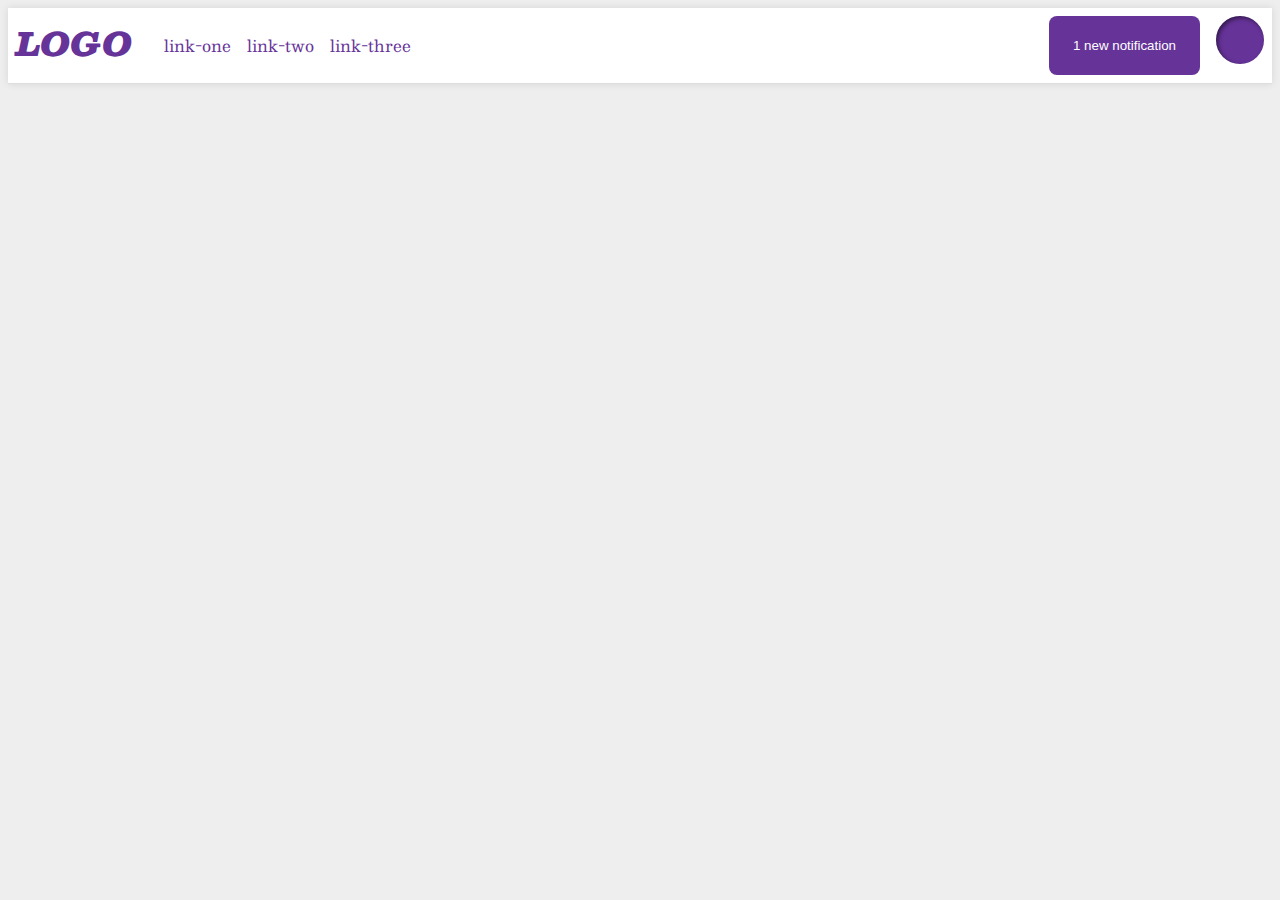
<file: foundations/flex/03-flex-header-2/index.html>
<!DOCTYPE html>
<html lang="en">
  <head>
    <meta charset="UTF-8">
    <meta http-equiv="X-UA-Compatible" content="IE=edge">
    <meta name="viewport" content="width=device-width, initial-scale=1.0">
    <title>Flex Header 2</title>
    <link rel="stylesheet" href="style.css">
  </head>
  <body>
    <div class="header">
      <div class="leftside">
      <div class="logo">
        LOGO
      </div>
      <ul class="links">
        <li><a href="https://google.com">link-one</a></li>
        <li><a href="https://google.com">link-two</a></li>
        <li><a href="https://google.com">link-three</a></li>
      </ul>
    </div>
      <div class="rightside">
      <button class="notifications">
        1 new notification
      </button>
      <div class="profile-image"></div>
    </div>
    </div>
  </body>
</html>
</file>
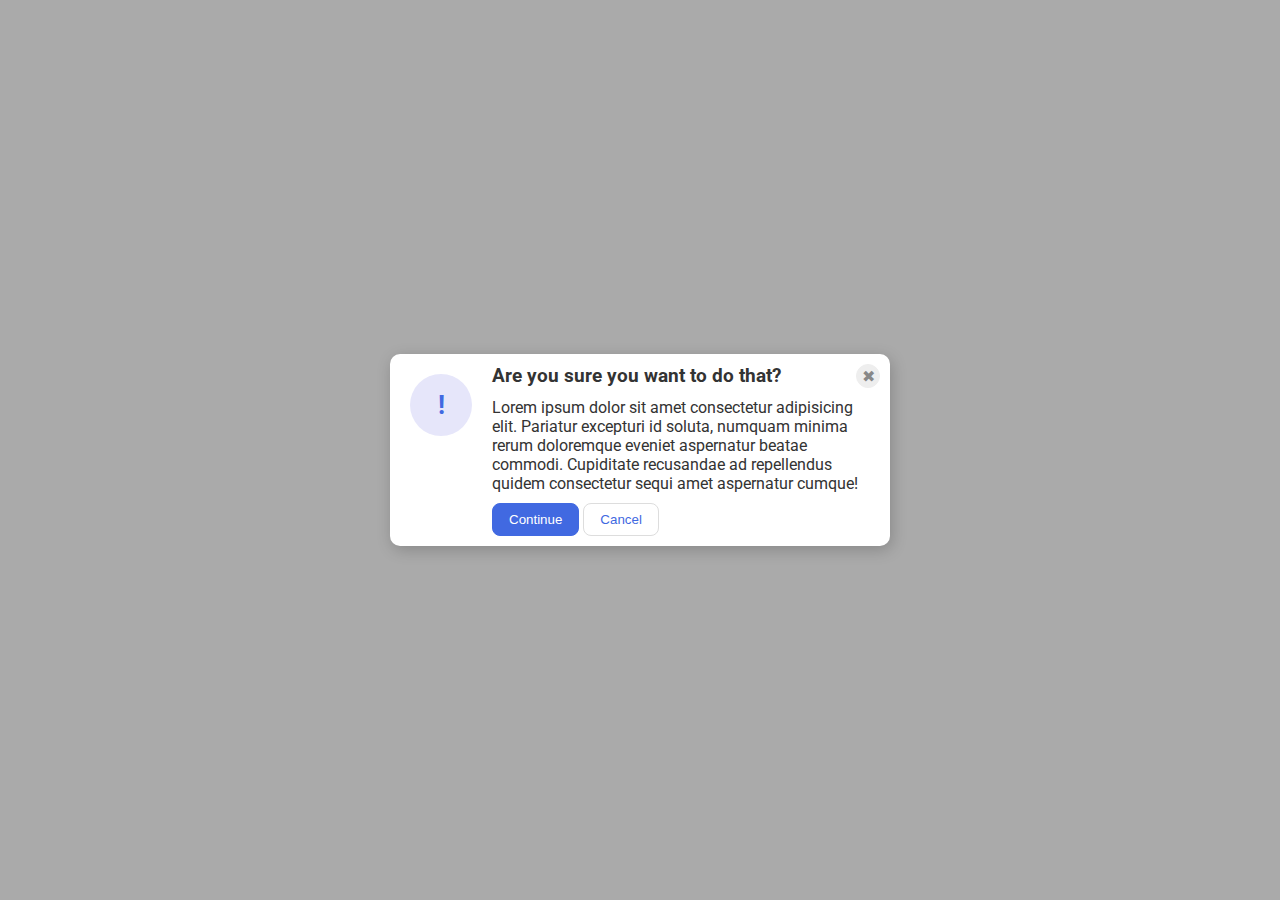
<file: foundations/flex/05-flex-modal/index.html>
<!DOCTYPE html>
<html lang="en">
  <head>
    <meta charset="UTF-8">
    <meta http-equiv="X-UA-Compatible" content="IE=edge">
    <meta name="viewport" content="width=device-width, initial-scale=1.0">
    <link rel="stylesheet" href="style.css">
    <title>Modal</title>
  </head>
  <body>
    <div class="modal">
      <div class="icon">!</div>
      <div class="container">
      <div class="header">Are you sure you want to do that?
        <button class="close-button">✖</button>
      </div>
      <div class="text">Lorem ipsum dolor sit amet consectetur adipisicing elit. Pariatur excepturi id soluta, numquam minima rerum doloremque eveniet aspernatur beatae commodi. Cupiditate recusandae ad repellendus quidem consectetur sequi amet aspernatur cumque!</div>
      <button class="continue">Continue</button>
      <button class="cancel">Cancel</button>
    </div>  
    </div>
  </body>
</html>
</file>
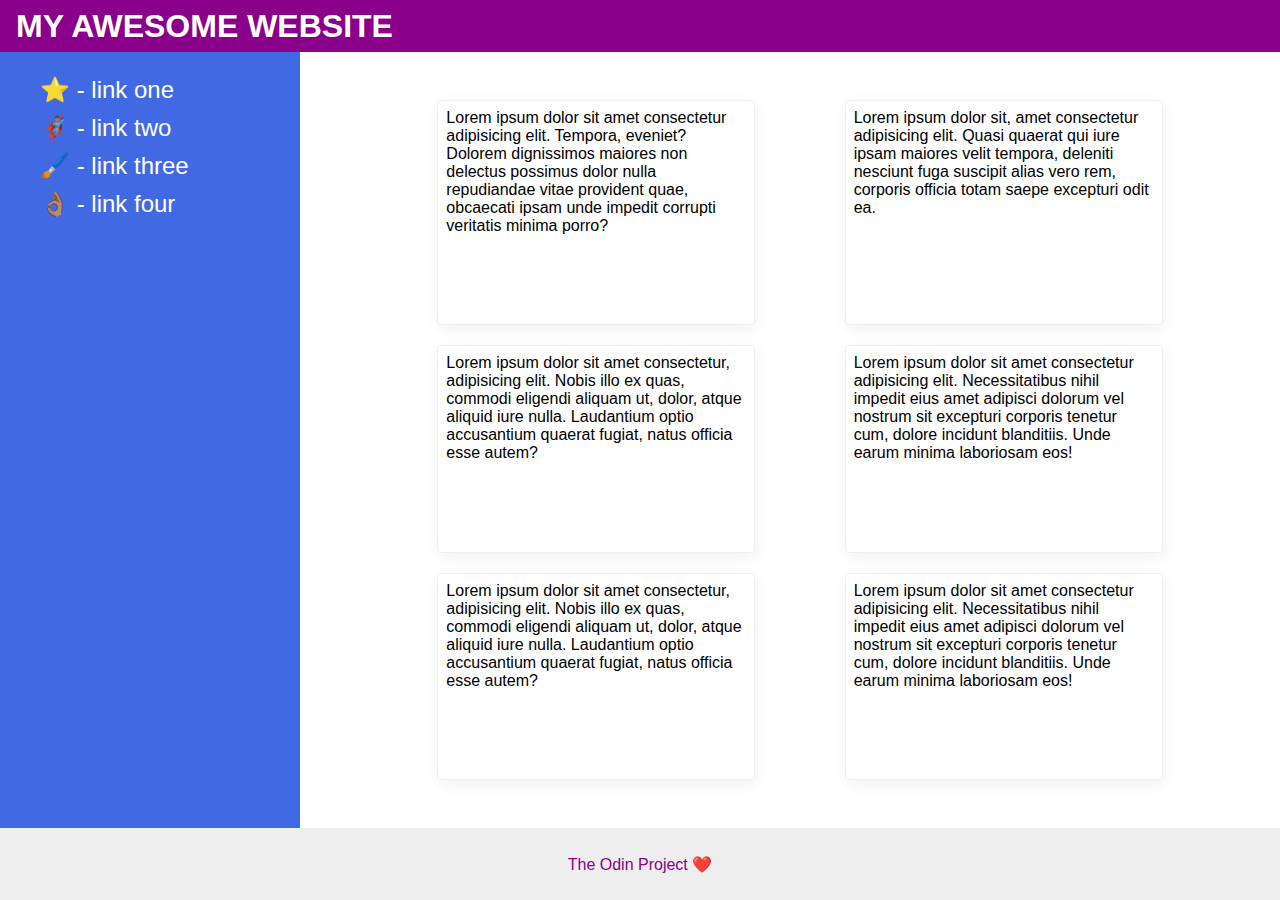
<file: foundations/flex/07-flex-layout-2/index.html>
<!DOCTYPE html>
<html lang="en">
  <head>
    <meta charset="UTF-8">
    <meta http-equiv="X-UA-Compatible" content="IE=edge">
    <meta name="viewport" content="width=device-width, initial-scale=1.0">
    <title>The Holy Grail</title>
    <link rel="stylesheet" href="style.css">
  </head>
  <body>
    <div class="header">
      MY AWESOME WEBSITE
    </div>
    <div class="content">
    <div class="sidebar">
      <ul>
        <li><a href="#">⭐ - link one</a></li>
        <li><a href="#">🦸🏽‍♂️ - link two</a></li>
        <li><a href="#">🖌️ - link three</a></li>
        <li><a href="#">👌🏽 - link four</a></li>
      </ul>
    </div>
    <div class="allcards">

    <div class="card">Lorem ipsum dolor sit amet consectetur adipisicing elit. Tempora, eveniet? Dolorem dignissimos maiores non delectus possimus dolor nulla repudiandae vitae provident quae, obcaecati ipsam unde impedit corrupti veritatis minima porro?</div>
    <div class="card">Lorem ipsum dolor sit, amet consectetur adipisicing elit. Quasi quaerat qui iure ipsam maiores velit tempora, deleniti nesciunt fuga suscipit alias vero rem, corporis officia totam saepe excepturi odit ea.</div>
    <div class="card">Lorem ipsum dolor sit amet consectetur, adipisicing elit. Nobis illo ex quas, commodi eligendi aliquam ut, dolor, atque aliquid iure nulla. Laudantium optio accusantium quaerat fugiat, natus officia esse autem?</div>
    <div class="card">Lorem ipsum dolor sit amet consectetur adipisicing elit. Necessitatibus nihil impedit eius amet adipisci dolorum vel nostrum sit excepturi corporis tenetur cum, dolore incidunt blanditiis. Unde earum minima laboriosam eos!</div>
    <div class="card">Lorem ipsum dolor sit amet consectetur, adipisicing elit. Nobis illo ex quas, commodi eligendi aliquam ut, dolor, atque aliquid iure nulla. Laudantium optio accusantium quaerat fugiat, natus officia esse autem?</div>
    <div class="card">Lorem ipsum dolor sit amet consectetur adipisicing elit. Necessitatibus nihil impedit eius amet adipisci dolorum vel nostrum sit excepturi corporis tenetur cum, dolore incidunt blanditiis. Unde earum minima laboriosam eos!</div>
  </div>
  </div>    
    <div class="footer">
      The Odin Project ❤️
    </div>
  </body>
</html>
</file>
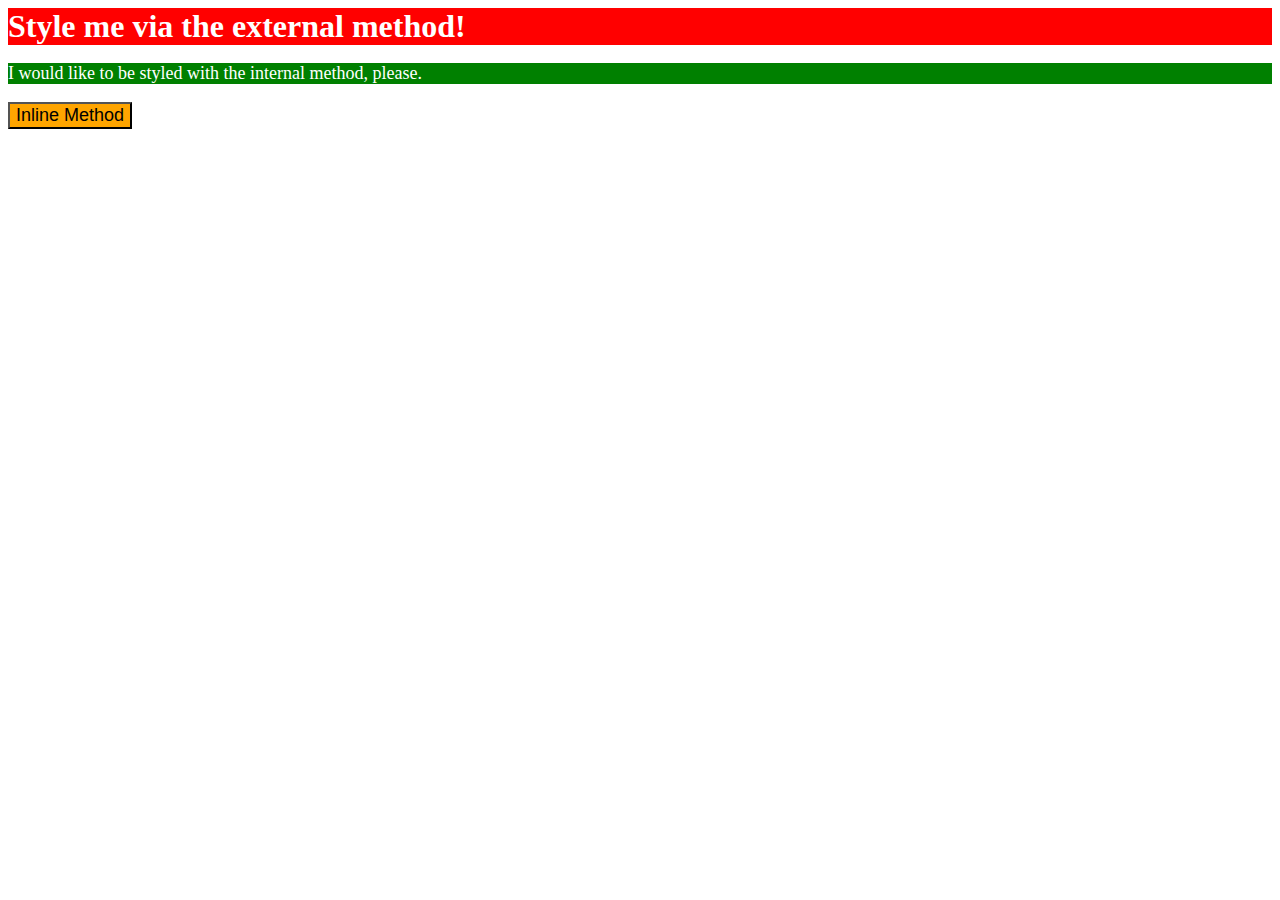
<file: foundations/intro-to-css/01-css-methods/index.html>
<!DOCTYPE html>
<html lang="en">
  <head>
    <meta charset="UTF-8">
    <meta http-equiv="X-UA-Compatible" content="IE=edge">
    <meta name="viewport" content="width=device-width, initial-scale=1.0">
    <link rel="stylesheet" href="styles.css">
    <style>
      p {
        background-color: green;
        color: white;
        font-size: 18px;
      }
    </style>
    <title>Methods for Adding CSS</title>
  </head>
  <body>
    <div>Style me via the external method!</div>
    <p>I would like to be styled with the internal method, please.</p>
    <button style="background-color: orange; font-size: 18px;">Inline Method</button>
  </body>
</html>
</file>
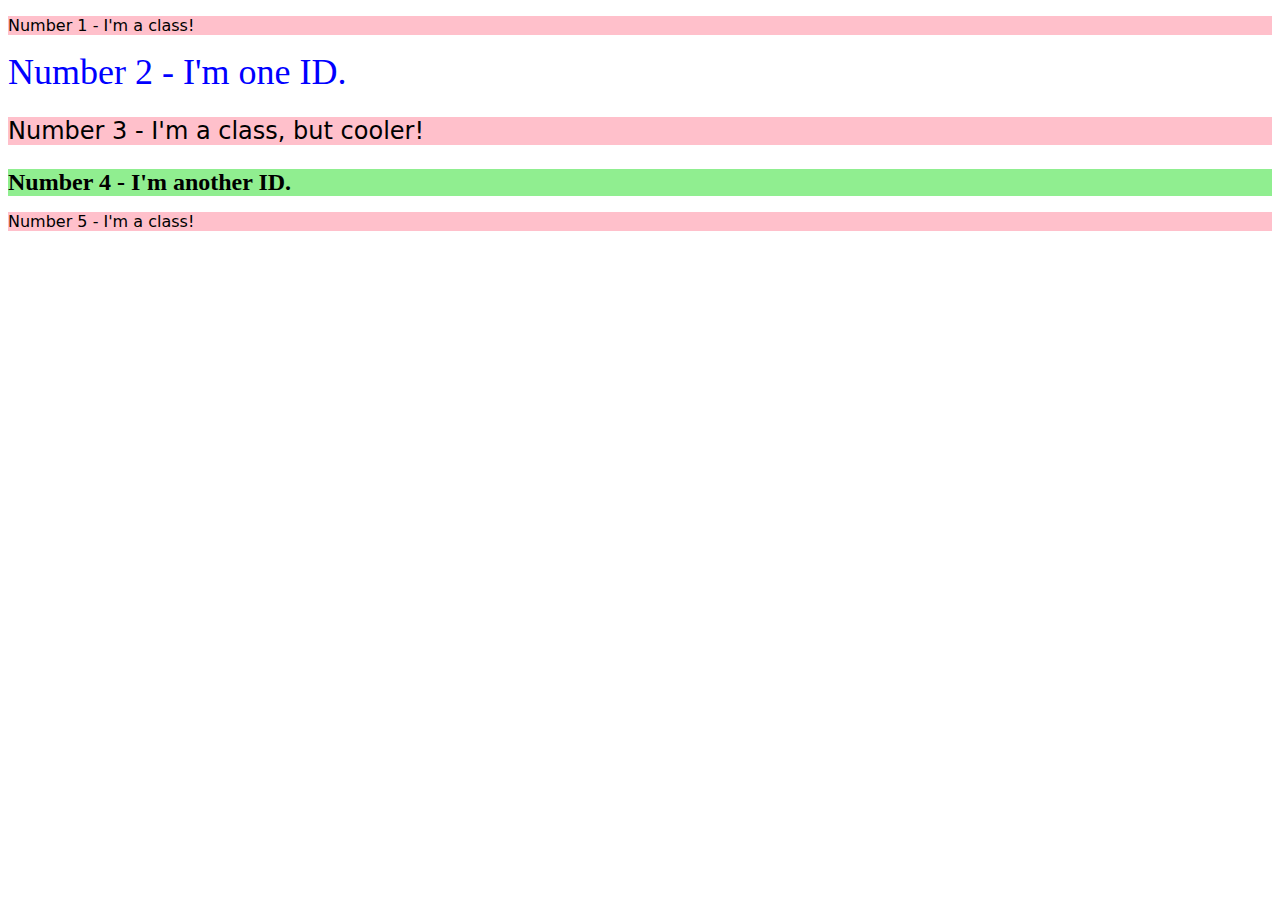
<file: foundations/intro-to-css/02-class-id-selectors/index.html>
<!DOCTYPE html>
<html lang="en">
  <head>
    <meta charset="UTF-8">
    <meta http-equiv="X-UA-Compatible" content="IE=edge">
    <meta name="viewport" content="width=device-width, initial-scale=1.0">
    <title>Class and ID Selectors</title>
    <link rel="stylesheet" href="style.css">
  </head>
  <body>
    <p class="oddelement">Number 1 - I'm a class!</p>
    <div id="second">Number 2 - I'm one ID.</div>
    <p class="oddelement third">Number 3 - I'm a class, but cooler!</p>
    <div id="fourth">Number 4 - I'm another ID.</div>
    <p class="oddelement">Number 5 - I'm a class!</p>
  </body>
</html>
</file>
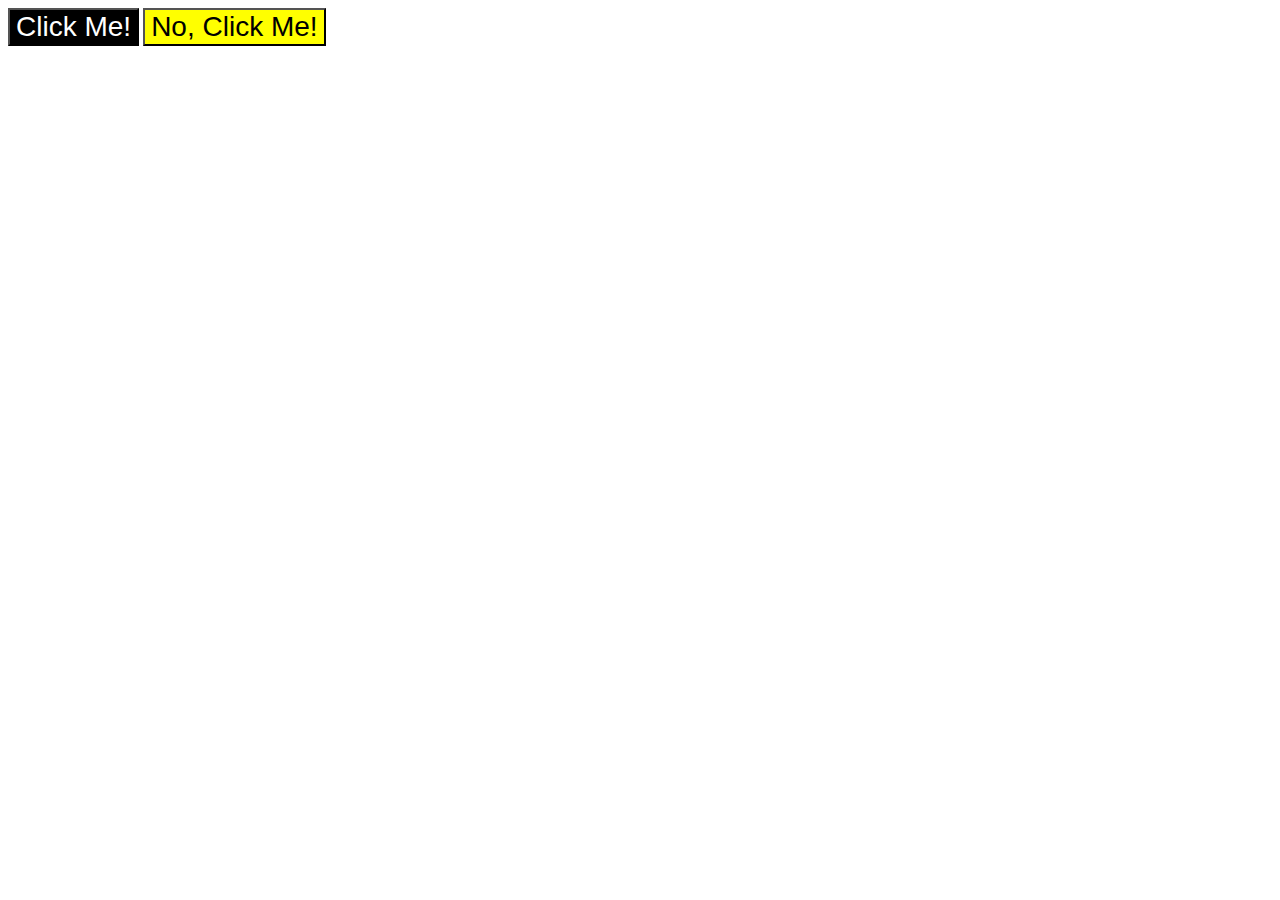
<file: foundations/intro-to-css/03-grouping-selectors/index.html>
<!DOCTYPE html>
<html lang="en">
  <head>
    <meta charset="UTF-8">
    <meta http-equiv="X-UA-Compatible" content="IE=edge">
    <meta name="viewport" content="width=device-width, initial-scale=1.0">
    <title>Grouping Selectors</title>
    <link rel="stylesheet" href="style.css">
  </head>
  <body>
    <button class="clk">Click Me!</button>
    <button class="noclk">No, Click Me!</button>
  </body>
</html>
</file>
<file: foundations/flex/03-flex-header-2/style.css>
/* this is some magical font-importing.  
you'll learn about it later. */
@import url('https://fonts.googleapis.com/css2?family=Besley:ital,wght@0,400;1,900&display=swap');

body {
  margin: 0;
  background: #eee;
  font-family: Besley, serif;
}

.header {
  background: white;
  border-bottom: 1px solid #ddd;
  box-shadow: 0 0 8px rgba(0,0,0,.1);
  display: flex;
  justify-content: space-between;
  margin: 8px;
  padding: 8px;
}

.profile-image {
  background: rebeccapurple;
  box-shadow: inset 2px 2px 4px rgba(0,0,0,.5);
  border-radius: 50%;
  width: 48px;
  height: 48px;
}

.logo {
  color: rebeccapurple;
  font-size: 32px;
  font-weight: 900;
  font-style: italic;
}

button {
  border: none;
  border-radius: 8px;
  background: rebeccapurple;
  color: white;
  padding: 8px 24px;
}

a {
  /* this removes the line under our links */
  text-decoration: none;
  color: rebeccapurple;
}

ul {
  list-style-type: none;
  display: flex;
  gap: 16px;
  margin: 8px;
  padding: 8px;
}

.rightside,.leftside {
  display: flex;
  align-content: center;
  gap: 16px;
}
</file>
<file: foundations/flex/05-flex-modal/style.css>
@import url('https://fonts.googleapis.com/css2?family=Roboto:wght@400;700&display=swap');

html, body {
  height: 100%;
}

body {
  font-family: Roboto, sans-serif;
  margin: 0;
  background: #aaa;
  color: #333;
  /* I'll give you this one for free lol */
  display: flex;
  align-items: center;
  justify-content: center;
 
}

.modal {
  background: white;
  width: 480px;
  border-radius: 10px;
  box-shadow: 2px 4px 16px rgba(0,0,0,.2);
  display: flex;
  /* flex-direction: row; */
  padding: 10px; 
  gap: 10px;
}

.icon {
  color: royalblue;
  font-size: 26px;
  font-weight: 700;
  background: lavender;
  width: 42px;
  height: 42px;
  border-radius: 50%;
  display: flex;
  align-items: center;
  justify-content:center;
  flex-shrink: 0; 
  margin: 10px;
  padding: 10px;
}

.close-button {
  background: #eee;
  border-radius: 50%;
  color: #888;
  font-weight: 400;
  font-size: 16px;
  height: 24px;
  width: 24px;
  display: flex;
  align-items: center;
  justify-content: center;
  border: 1px solid #eee;
  padding: 0;
}

button {
  cursor: pointer;
  padding: 8px 16px;
  border-radius: 8px;
}

button.continue {
  background: royalblue;
  border: 1px solid royalblue;
  color: white;
}

button.cancel {
  background: white;
  border: 1px solid #ddd;
  color: royalblue;
}

.header {
  display: flex;
  justify-content: space-between;
  font-weight: bolder;
  font-size: larger;
}
.text  {
  margin-top: 10px;
  margin-bottom: 10px;
}
</file>
<file: foundations/flex/07-flex-layout-2/style.css>
body {
  font-family: -apple-system, BlinkMacSystemFont, 'Segoe UI', Roboto, Oxygen, Ubuntu, Cantarell, 'Open Sans', 'Helvetica Neue', sans-serif;
  margin: 0;
  min-height: 100vh;
  display: flex;
  flex-direction: column;
}

.header {
  height: 20px; 
  background: darkmagenta;
  color: white;
  font-weight: 900;
  font-size: 32px;
  display: flex;
  align-items: center;
  padding: 16px;
  }

.footer {
  height: 72px;
  background: #eee;
  color: darkmagenta;
  display: flex;
  align-items: center;
  justify-content: center;
}

.sidebar {
  width: 300px;
  background: royalblue;
  box-sizing: border-box;
  margin-right: 20px;
  padding: 0;
  display: flex;
  flex-shrink: 0;
  font-size: 24px;
}

.card {
  border: 1px solid #eee;
  box-shadow: 2px 4px 16px rgba(0,0,0,.06);
  border-radius: 4px;
  width: 300px;
  padding: 8px;
}

.content {
  display: flex;
  flex-direction: row;
  flex: auto;
}

.allcards {
  display: flex;
  justify-content: space-evenly;
  gap: 20px;
  padding: 48px;  
  flex-wrap: wrap;
}

a {
  text-decoration: none;
  color: white;
}

ul {
  display: flex;
  list-style: none;
  flex-direction: column;
  gap: 10px;
}
</file>
<file: foundations/intro-to-css/01-css-methods/styles.css>
div{
    background-color: red;
    color: white;
    font-size: 32px;
    align-content: center;
    font-weight: bold;
}
</file>
<file: foundations/intro-to-css/02-class-id-selectors/style.css>
.oddelement{
    background-color: rgb(255, 192, 203);
    font-family: Verdana, 'DejaVu Sans', sans-serif;
}

.third{
    font-size: 24px;
}

#second{
    color: rgb(0, 0, 255);
    font-size: 36px;
}

#fourth{
    background-color: rgb(144, 238, 144);
    font-size: 24px;
    font-weight: bold;
}
</file>
<file: foundations/intro-to-css/03-grouping-selectors/style.css>
.clk{
    background-color: #000000;
    color: hsl(0, 0%, 100%);
}

.noclk{
    background-color: rgb(255, 255, 0);
}

.clk,
.noclk {
    font-size: 28px;
    font-family: Helvetica, 'Times New Roman', sans-serif;
}
</file>
